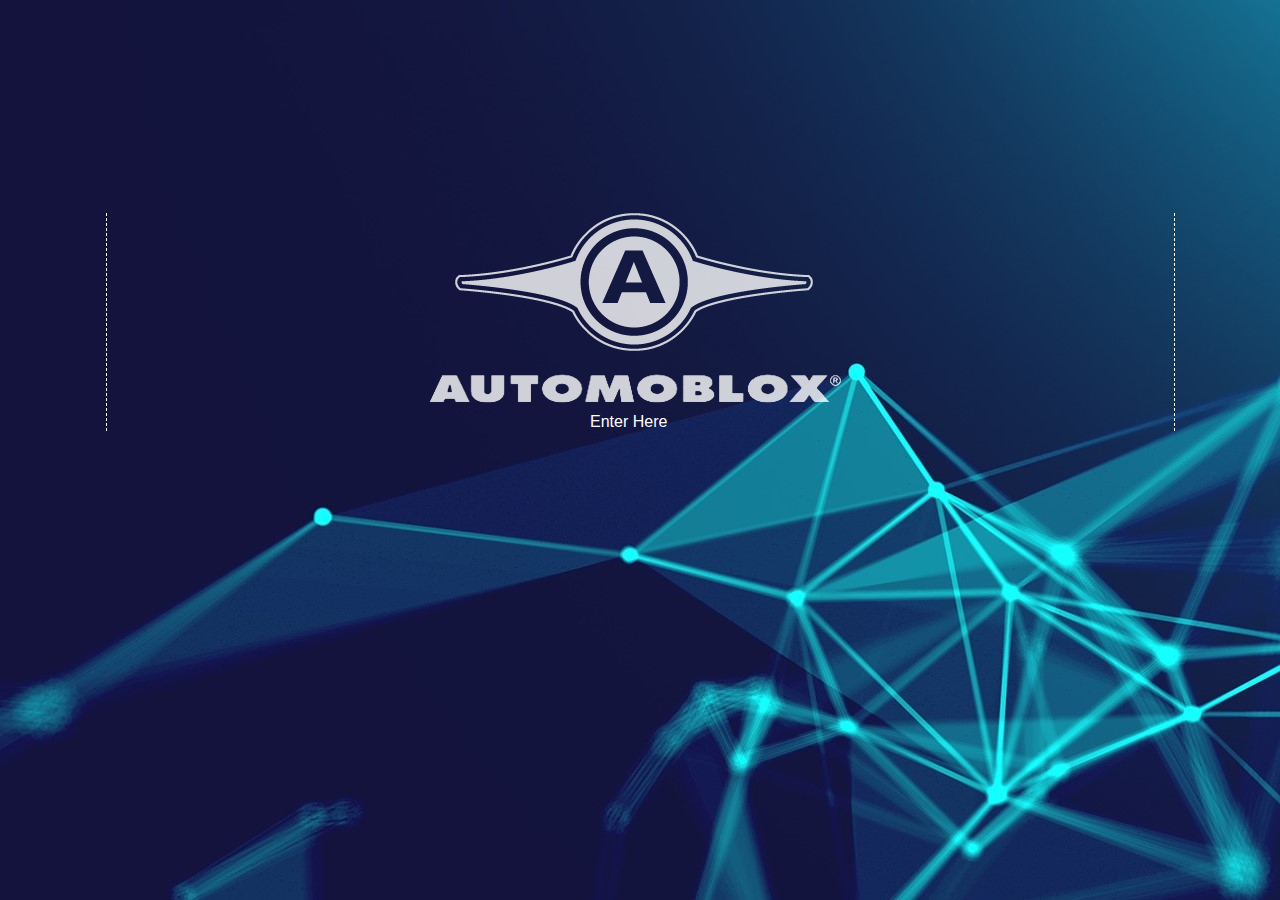
<file: index.html>
<!DOCTYPE html>
<html lang="en-us">

<head>
    <title>Automoblox</title>
    <meta http-equiv="Content-Type" content="text/html; charset=UTF-8" />
    <link href="css/index.css" rel="stylesheet" type="text/css" />
</head>


<body id="p5">
    <div id="wrapper">
        <div id="content">
            <a href="intro.html" title="Enter Here">
                <div id="enter">
                    <h1>Automoblox</h1>
                </div>
                <p id="ehere">Enter Here</p>
            </a>
        </div>
    </div>

</body>

</html>
</file>
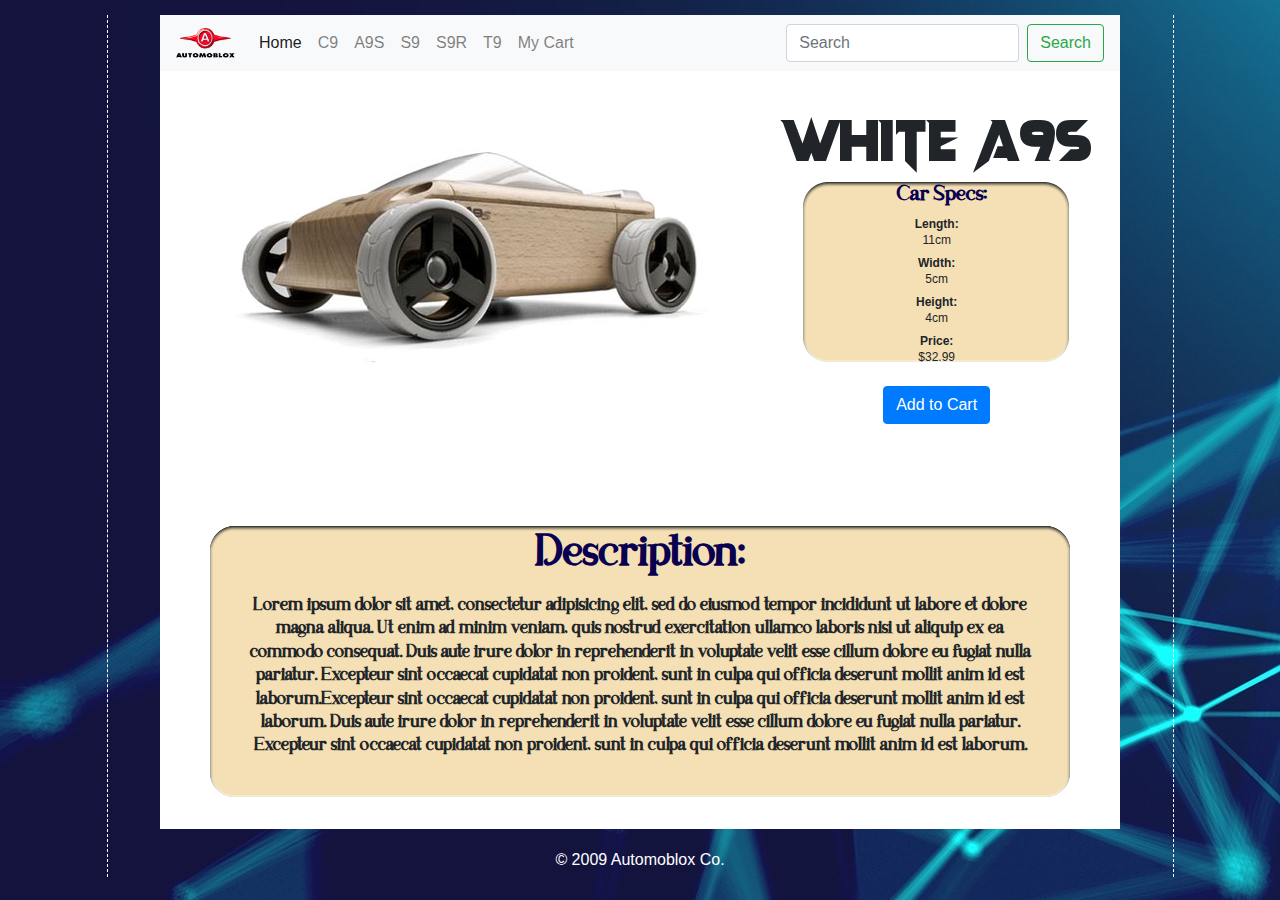
<file: a9s.html>
<!DOCTYPE html>
<html lang="en-us">
  <head>
    <title>WHITE A9S CAR</title>
    <meta http-equiv="Content-Type" content="text/html; charset=UTF-8" />
    <meta
      name="viewport"
      content="width=device-width, initial-scale=1, shrink-to-fit=no"
    />
    <link href="css/index.css" rel="stylesheet" type="text/css" />
    <link
      rel="stylesheet"
      href="https://stackpath.bootstrapcdn.com/bootstrap/4.3.1/css/bootstrap.min.css"
      integrity="sha384-ggOyR0iXCbMQv3Xipma34MD+dH/1fQ784/j6cY/iJTQUOhcWr7x9JvoRxT2MZw1T"
      crossorigin="anonymous"
    />
  </head>

  <body id="p5">
    <div id="wrapper">
      <div id="content">
        <div id="content-body">
          <!--NAV BAR-->
          <nav
            class="navbar navbar-expand-lg navbar-light bg-light"
            style="background-color: #e3f2fd"
          >
            <button
              class="navbar-toggler"
              type="button"
              data-toggle="collapse"
              data-target="#navbarTogglerDemo03"
              aria-controls="navbarTogglerDemo03"
              aria-expanded="false"
              aria-label="Toggle navigation"
            >
              <span class="navbar-toggler-icon"></span>
            </button>
            <a class="navbar-brand" href="index.html">
              <img
                src="images/logo.png"
                width="59"
                height="30"
                class="d-inline-block align-top"
                alt=""
              />
            </a>

            <div class="collapse navbar-collapse" id="navbarTogglerDemo03">
              <ul class="navbar-nav mr-auto mt-2 mt-lg-0">
                <li class="nav-item active">
                  <a class="nav-link" href="intro.html"
                    >Home <span class="sr-only">(current)</span></a
                  >
                </li>
                <li class="nav-item">
                  <a class="nav-link" href="c9.html">C9</a>
                </li>
                <li class="nav-item">
                  <a class="nav-link" href="a9s.html">A9S</a>
                </li>
                <li class="nav-item">
                  <a class="nav-link" href="s9.html">S9</a>
                </li>
                <li class="nav-item">
                  <a class="nav-link" href="s9r.html">S9R</a>
                </li>
                <li class="nav-item">
                  <a class="nav-link" href="t9.html">T9</a>
                </li>
                <li class="nav-item">
                  <a class="nav-link" href="#">My Cart</a>
                </li>
              </ul>
              <form class="form-inline my-2 my-lg-0">
                <input
                  class="form-control mr-sm-2"
                  type="search"
                  placeholder="Search"
                  aria-label="Search"
                />
                <button
                  class="btn btn-outline-success my-2 my-sm-0"
                  type="submit"
                >
                  Search
                </button>
              </form>
            </div>
          </nav>

          <!--MAIN SECTION-->

          <div class="grid-container-new">
            <div class="item5"><img src="images/a9s_l.jpg" alt="car" /></div>
            <div class="item6">
              <h1 id="car-name">WHITE A9S</h1>

              <div id="specs">
                <h1>Car Specs:</h1>

                <dl>
                  <dt>Length:</dt>
                  <dd>11cm</dd>
                  <dt>Width:</dt>
                  <dd>5cm</dd>
                  <dt>Height:</dt>
                  <dd>4cm</dd>
                  <dt>Price:</dt>
                  <dd>$32.99</dd>
                </dl>
              </div>
              <br />
              <button
                type="button"
                class="btn btn-primary"
                data-toggle="button"
                aria-pressed="false"
              >
                Add to Cart
              </button>
            </div>
            <div class="item7">
              <div id="details">
                <h1>Description:</h1>
                <p>
                  Lorem ipsum dolor sit amet, consectetur adipisicing elit, sed
                  do eiusmod tempor incididunt ut labore et dolore magna aliqua.
                  Ut enim ad minim veniam, quis nostrud exercitation ullamco
                  laboris nisi ut aliquip ex ea commodo consequat. Duis aute
                  irure dolor in reprehenderit in voluptate velit esse cillum
                  dolore eu fugiat nulla pariatur. Excepteur sint occaecat
                  cupidatat non proident, sunt in culpa qui officia deserunt
                  mollit anim id est laborum.Excepteur sint occaecat cupidatat
                  non proident, sunt in culpa qui officia deserunt mollit anim
                  id est laborum. Duis aute irure dolor in reprehenderit in
                  voluptate velit esse cillum dolore eu fugiat nulla pariatur.
                  Excepteur sint occaecat cupidatat non proident, sunt in culpa
                  qui officia deserunt mollit anim id est laborum.
                </p>
              </div>
            </div>
          </div>

          <!--FOOTER-->
          <div class="footer">
            <br />
            <p>© 2009 Automoblox Co.</p>
          </div>
        </div>
      </div>
    </div>
    <!--SVG ANIMATION-->
    <div id="overlay">
      <svg
        version="1.1"
        id="L7"
        xmlns="http://www.w3.org/2000/svg"
        xmlns:xlink="http://www.w3.org/1999/xlink"
        x="0px"
        y="0px"
        viewBox="0 0 100 100"
        enable-background="new 0 0 100 100"
        xml:space="preserve"
      >
        <path
          fill="#fff"
          d="M31.6,3.5C5.9,13.6-6.6,42.7,3.5,68.4c10.1,25.7,39.2,38.3,64.9,28.1l-3.1-7.9c-21.3,8.4-45.4-2-53.8-23.3
c-8.4-21.3,2-45.4,23.3-53.8L31.6,3.5z"
        >
          <animateTransform
            attributeName="transform"
            attributeType="XML"
            type="rotate"
            dur="2s"
            from="0 50 50"
            to="360 50 50"
            repeatCount="indefinite"
          />
        </path>
        <path
          fill="#fff"
          d="M42.3,39.6c5.7-4.3,13.9-3.1,18.1,2.7c4.3,5.7,3.1,13.9-2.7,18.1l4.1,5.5c8.8-6.5,10.6-19,4.1-27.7
c-6.5-8.8-19-10.6-27.7-4.1L42.3,39.6z"
        >
          <animateTransform
            attributeName="transform"
            attributeType="XML"
            type="rotate"
            dur="1s"
            from="0 50 50"
            to="-360 50 50"
            repeatCount="indefinite"
          />
        </path>
        <path
          fill="#fff"
          d="M82,35.7C74.1,18,53.4,10.1,35.7,18S10.1,46.6,18,64.3l7.6-3.4c-6-13.5,0-29.3,13.5-35.3s29.3,0,35.3,13.5
L82,35.7z"
        >
          <animateTransform
            attributeName="transform"
            attributeType="XML"
            type="rotate"
            dur="2s"
            from="0 50 50"
            to="360 50 50"
            repeatCount="indefinite"
          />
        </path>
      </svg>
    </div>

    <!--SCRIPT-->
    <script src="js/index.js"></script>

    <script
      src="https://code.jquery.com/jquery-3.3.1.slim.min.js"
      integrity="sha384-q8i/X+965DzO0rT7abK41JStQIAqVgRVzpbzo5smXKp4YfRvH+8abtTE1Pi6jizo"
      crossorigin="anonymous"
    ></script>
    <script
      src="https://cdnjs.cloudflare.com/ajax/libs/popper.js/1.14.7/umd/popper.min.js"
      integrity="sha384-UO2eT0CpHqdSJQ6hJty5KVphtPhzWj9WO1clHTMGa3JDZwrnQq4sF86dIHNDz0W1"
      crossorigin="anonymous"
    ></script>
    <script
      src="https://stackpath.bootstrapcdn.com/bootstrap/4.3.1/js/bootstrap.min.js"
      integrity="sha384-JjSmVgyd0p3pXB1rRibZUAYoIIy6OrQ6VrjIEaFf/nJGzIxFDsf4x0xIM+B07jRM"
      crossorigin="anonymous"
    ></script>
  </body>
</html>
</file>
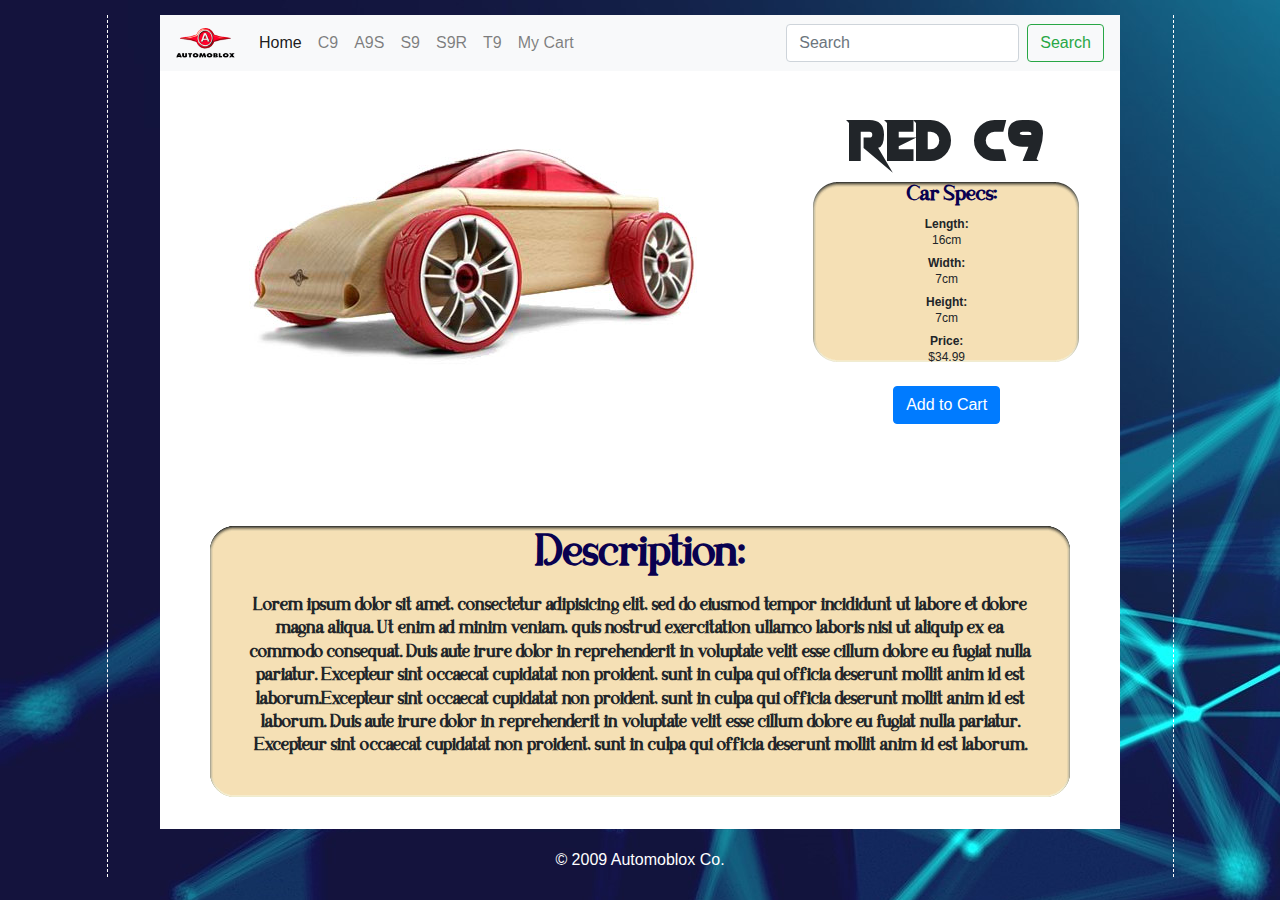
<file: c9.html>
<!DOCTYPE html>
<html lang="en-us">
  <head>
    <title>RED C9 CAR</title>
    <meta http-equiv="Content-Type" content="text/html; charset=UTF-8" />
    <meta
      name="viewport"
      content="width=device-width, initial-scale=1, shrink-to-fit=no"
    />
    <link href="css/index.css" rel="stylesheet" type="text/css" />
    <link
      rel="stylesheet"
      href="https://stackpath.bootstrapcdn.com/bootstrap/4.3.1/css/bootstrap.min.css"
      integrity="sha384-ggOyR0iXCbMQv3Xipma34MD+dH/1fQ784/j6cY/iJTQUOhcWr7x9JvoRxT2MZw1T"
      crossorigin="anonymous"
    />
  </head>

  <body id="p5">
    <div id="wrapper">
      <div id="content">
        <div id="content-body">
          <!--NAV BAR-->
          <nav
            class="navbar navbar-expand-lg navbar-light bg-light"
            style="background-color: #e3f2fd"
          >
            <button
              class="navbar-toggler"
              type="button"
              data-toggle="collapse"
              data-target="#navbarTogglerDemo03"
              aria-controls="navbarTogglerDemo03"
              aria-expanded="false"
              aria-label="Toggle navigation"
            >
              <span class="navbar-toggler-icon"></span>
            </button>
            <a class="navbar-brand" href="index.html">
              <img
                src="images/logo.png"
                width="59"
                height="30"
                class="d-inline-block align-top"
                alt=""
              />
            </a>

            <div class="collapse navbar-collapse" id="navbarTogglerDemo03">
              <ul class="navbar-nav mr-auto mt-2 mt-lg-0">
                <li class="nav-item active">
                  <a class="nav-link" href="intro.html"
                    >Home <span class="sr-only">(current)</span></a
                  >
                </li>
                <li class="nav-item">
                  <a class="nav-link" href="c9.html">C9</a>
                </li>
                <li class="nav-item">
                  <a class="nav-link" href="a9s.html">A9S</a>
                </li>
                <li class="nav-item">
                  <a class="nav-link" href="s9.html">S9</a>
                </li>
                <li class="nav-item">
                  <a class="nav-link" href="s9r.html">S9R</a>
                </li>
                <li class="nav-item">
                  <a class="nav-link" href="t9.html">T9</a>
                </li>
                <li class="nav-item">
                  <a class="nav-link" href="#">My Cart</a>
                </li>
              </ul>
              <form class="form-inline my-2 my-lg-0">
                <input
                  class="form-control mr-sm-2"
                  type="search"
                  placeholder="Search"
                  aria-label="Search"
                />
                <button
                  class="btn btn-outline-success my-2 my-sm-0"
                  type="submit"
                >
                  Search
                </button>
              </form>
            </div>
          </nav>

          <!--MAIN SECTION-->

          <div class="grid-container-new">
            <div class="item5"><img src="images/c9_l.jpg" alt="car" /></div>
            <div class="item6">
              <h1 id="car-name">RED C9</h1>
              <div id="specs">
                <h1>Car Specs:</h1>

                <dl>
                  <dt>Length:</dt>
                  <dd>16cm</dd>
                  <dt>Width:</dt>
                  <dd>7cm</dd>
                  <dt>Height:</dt>
                  <dd>7cm</dd>
                  <dt>Price:</dt>
                  <dd>$34.99</dd>
                </dl>
              </div>
              <br />
              <button
                type="button"
                class="btn btn-primary"
                data-toggle="button"
                aria-pressed="false"
              >
                Add to Cart
              </button>
            </div>
            <div class="item7">
              <div id="details">
                <h1>Description:</h1>
                <p>
                  Lorem ipsum dolor sit amet, consectetur adipisicing elit, sed
                  do eiusmod tempor incididunt ut labore et dolore magna aliqua.
                  Ut enim ad minim veniam, quis nostrud exercitation ullamco
                  laboris nisi ut aliquip ex ea commodo consequat. Duis aute
                  irure dolor in reprehenderit in voluptate velit esse cillum
                  dolore eu fugiat nulla pariatur. Excepteur sint occaecat
                  cupidatat non proident, sunt in culpa qui officia deserunt
                  mollit anim id est laborum.Excepteur sint occaecat cupidatat
                  non proident, sunt in culpa qui officia deserunt mollit anim
                  id est laborum. Duis aute irure dolor in reprehenderit in
                  voluptate velit esse cillum dolore eu fugiat nulla pariatur.
                  Excepteur sint occaecat cupidatat non proident, sunt in culpa
                  qui officia deserunt mollit anim id est laborum.
                </p>
              </div>
            </div>
          </div>

          <!--FOOTER-->
          <div class="footer">
            <br />
            <p>© 2009 Automoblox Co.</p>
          </div>
        </div>
      </div>
    </div>

    <!--SVG ANIMATION-->
    <div id="overlay">
      <svg
        version="1.1"
        id="L7"
        xmlns="http://www.w3.org/2000/svg"
        xmlns:xlink="http://www.w3.org/1999/xlink"
        x="0px"
        y="0px"
        viewBox="0 0 100 100"
        enable-background="new 0 0 100 100"
        xml:space="preserve"
      >
        <path
          fill="#fff"
          d="M31.6,3.5C5.9,13.6-6.6,42.7,3.5,68.4c10.1,25.7,39.2,38.3,64.9,28.1l-3.1-7.9c-21.3,8.4-45.4-2-53.8-23.3
  c-8.4-21.3,2-45.4,23.3-53.8L31.6,3.5z"
        >
          <animateTransform
            attributeName="transform"
            attributeType="XML"
            type="rotate"
            dur="2s"
            from="0 50 50"
            to="360 50 50"
            repeatCount="indefinite"
          />
        </path>
        <path
          fill="#fff"
          d="M42.3,39.6c5.7-4.3,13.9-3.1,18.1,2.7c4.3,5.7,3.1,13.9-2.7,18.1l4.1,5.5c8.8-6.5,10.6-19,4.1-27.7
  c-6.5-8.8-19-10.6-27.7-4.1L42.3,39.6z"
        >
          <animateTransform
            attributeName="transform"
            attributeType="XML"
            type="rotate"
            dur="1s"
            from="0 50 50"
            to="-360 50 50"
            repeatCount="indefinite"
          />
        </path>
        <path
          fill="#fff"
          d="M82,35.7C74.1,18,53.4,10.1,35.7,18S10.1,46.6,18,64.3l7.6-3.4c-6-13.5,0-29.3,13.5-35.3s29.3,0,35.3,13.5
  L82,35.7z"
        >
          <animateTransform
            attributeName="transform"
            attributeType="XML"
            type="rotate"
            dur="2s"
            from="0 50 50"
            to="360 50 50"
            repeatCount="indefinite"
          />
        </path>
      </svg>
    </div>

    <!--SCRIPT-->
    <script src="js/index.js"></script>

    <script
      src="https://code.jquery.com/jquery-3.3.1.slim.min.js"
      integrity="sha384-q8i/X+965DzO0rT7abK41JStQIAqVgRVzpbzo5smXKp4YfRvH+8abtTE1Pi6jizo"
      crossorigin="anonymous"
    ></script>
    <script
      src="https://cdnjs.cloudflare.com/ajax/libs/popper.js/1.14.7/umd/popper.min.js"
      integrity="sha384-UO2eT0CpHqdSJQ6hJty5KVphtPhzWj9WO1clHTMGa3JDZwrnQq4sF86dIHNDz0W1"
      crossorigin="anonymous"
    ></script>
    <script
      src="https://stackpath.bootstrapcdn.com/bootstrap/4.3.1/js/bootstrap.min.js"
      integrity="sha384-JjSmVgyd0p3pXB1rRibZUAYoIIy6OrQ6VrjIEaFf/nJGzIxFDsf4x0xIM+B07jRM"
      crossorigin="anonymous"
    ></script>
  </body>
</html>
</file>
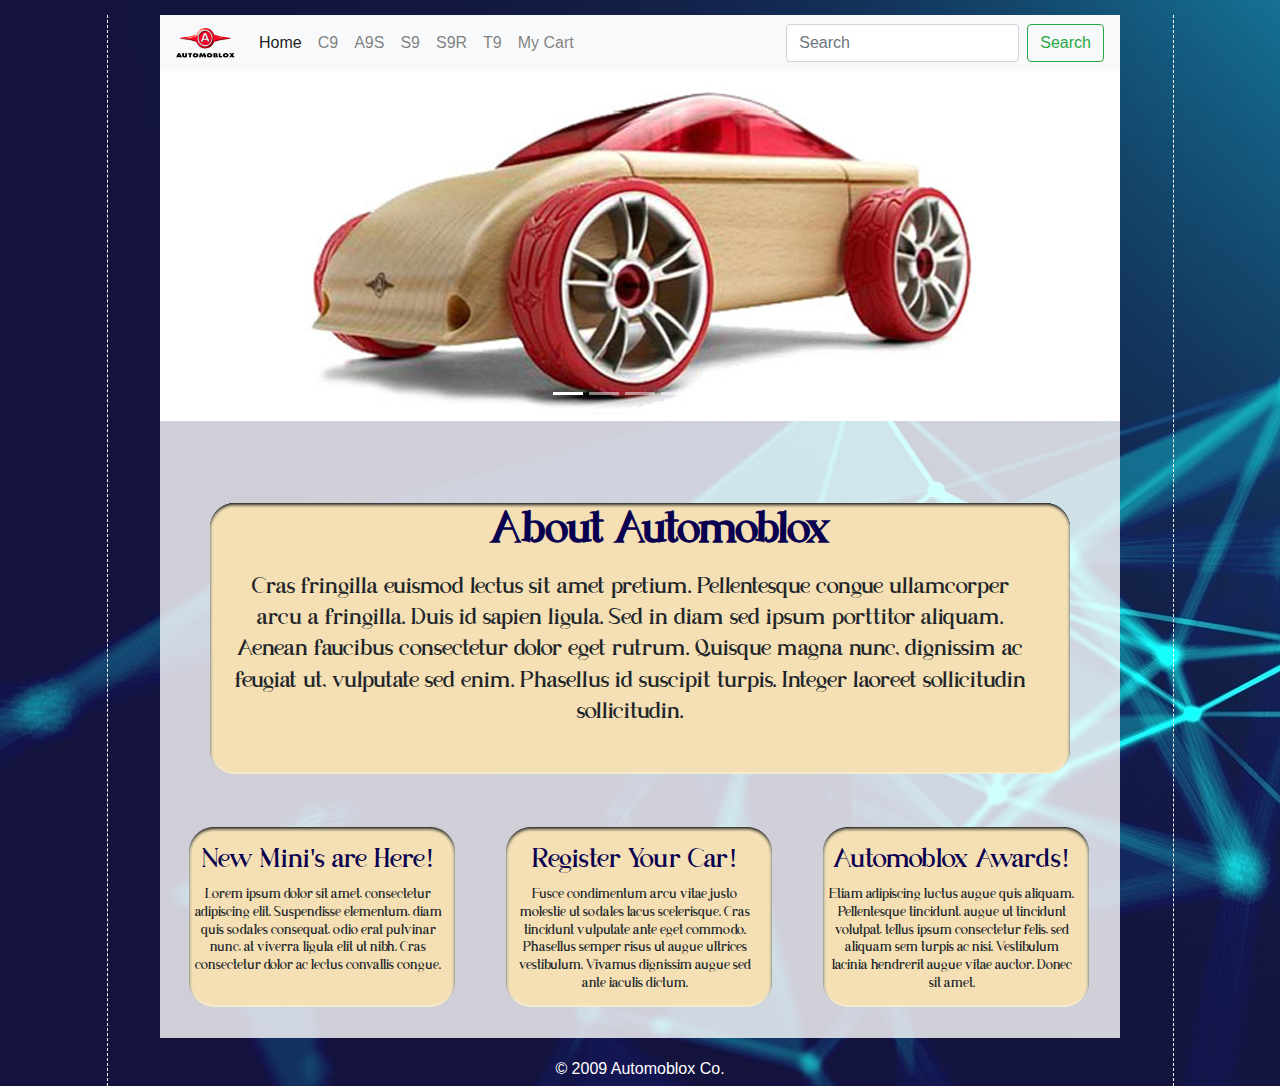
<file: intro.html>
<!DOCTYPE html>
<html lang="en-us">

<head>
    <title>Home Page</title>
    <meta http-equiv="Content-Type" content="text/html; charset=UTF-8" />
    <meta name="viewport" content="width=device-width, initial-scale=1, shrink-to-fit=no">
    <link href="css/index.css" rel="stylesheet" type="text/css" />
    <link rel="stylesheet" href="https://stackpath.bootstrapcdn.com/bootstrap/4.3.1/css/bootstrap.min.css"
        integrity="sha384-ggOyR0iXCbMQv3Xipma34MD+dH/1fQ784/j6cY/iJTQUOhcWr7x9JvoRxT2MZw1T" crossorigin="anonymous">
</head>


<body id="p5">
    <div id="wrapper">
        <div id="content">
            <div id="content-body">


                <!--NAV BAR-->
                <nav class="navbar navbar-expand-lg navbar-light bg-light" style="background-color: #e3f2fd;">
                    <button class="navbar-toggler" type="button" data-toggle="collapse"
                        data-target="#navbarTogglerDemo03" aria-controls="navbarTogglerDemo03" aria-expanded="false"
                        aria-label="Toggle navigation">
                        <span class="navbar-toggler-icon"></span>
                    </button>
                    <a class="navbar-brand" href="index.html">
                        <img src="images/logo.png" width="59" height="30" class="d-inline-block align-top" alt="">

                    </a>

                    <div class="collapse navbar-collapse" id="navbarTogglerDemo03">
                        <ul class="navbar-nav mr-auto mt-2 mt-lg-0">

                            <li class="nav-item active">
                                <a class="nav-link" href="intro.html">Home <span class="sr-only">(current)</span></a>
                            </li>
                            <li class="nav-item">
                                <a class="nav-link" href="c9.html">C9</a>
                            </li>
                            <li class="nav-item">
                                <a class="nav-link" href="a9s.html">A9S</a>
                            </li>
                            <li class="nav-item">
                                <a class="nav-link" href="s9.html">S9</a>
                            </li>
                            <li class="nav-item">
                                <a class="nav-link" href="s9r.html">S9R</a>
                            </li>
                            <li class="nav-item">
                                <a class="nav-link" href="t9.html">T9</a>
                            </li>
                            <li class="nav-item">
                                <a class="nav-link" href="#">My Cart</a>
                            </li>
                        </ul>
                        <form class="form-inline my-2 my-lg-0">
                            <input class="form-control mr-sm-2" type="search" placeholder="Search" aria-label="Search">
                            <button class="btn btn-outline-success my-2 my-sm-0" type="submit">Search</button>
                        </form>
                    </div>
                </nav>

                <!--CAROUSEL-->
                <div class="bd-example">
                    <div id="carouselExampleCaptions" class="carousel slide" data-ride="carousel">
                        <ol class="carousel-indicators">
                            <li data-target="#carouselExampleCaptions" data-slide-to="0" class="active"></li>
                            <li data-target="#carouselExampleCaptions" data-slide-to="1"></li>
                            <li data-target="#carouselExampleCaptions" data-slide-to="2"></li>
                            <li data-target="#carouselExampleCaptions" data-slide-to="3"></li>
                            <li data-target="#carouselExampleCaptions" data-slide-to="4"></li>

                        </ol>
                        <div class="carousel-inner">
                            <div class="carousel-item active">
                                <img src="images/c9.jpg" class="d-block w-100" alt="c9">
                                <div class="carousel-caption d-none d-md-block">
                                </div>
                            </div>
                            <div class="carousel-item">
                                <img src="images/a9s.jpg" class="d-block w-100" alt="a9s">
                                <div class="carousel-caption d-none d-md-block">
                                </div>
                            </div>
                            <div class="carousel-item">
                                <img src="images/s9.jpg" class="d-block w-100" alt="s9">
                                <div class="carousel-caption d-none d-md-block">
                                </div>
                            </div>
                            <div class="carousel-item">
                                <img src="images/s9r.jpg" class="d-block w-100" alt="s9r">
                                <div class="carousel-caption d-none d-md-block">
                                </div>
                            </div>
                            <div class="carousel-item">
                                <img src="images/t9.jpg" class="d-block w-100" alt="t9">
                                <div class="carousel-caption d-none d-md-block">
                                </div>
                            </div>
                        </div>

                        <a class="carousel-control-prev" href="#carouselExampleCaptions" role="button"
                            data-slide="prev">
                            <span class="carousel-control-prev-icon" aria-hidden="true"></span>
                            <span class="sr-only">Previous</span>
                        </a>
                        <a class="carousel-control-next" href="#carouselExampleCaptions" role="button"
                            data-slide="next">
                            <span class="carousel-control-next-icon" aria-hidden="true"></span>
                            <span class="sr-only">Next</span>
                        </a>
                    </div>
                </div>


                <!--CSS GRID-->

                <!--MAIN SECTION-->
                <div id="grid-body">
                    <div class="grid-container">
                        <div class="item1">
                            <section>
                                <div id="about">
                                    <h1>About Automoblox</h1>
                                    <p>Cras fringilla euismod lectus sit amet pretium. Pellentesque congue ullamcorper
                                        arcu a fringilla.
                                        Duis id sapien ligula. Sed in diam sed ipsum porttitor aliquam. Aenean faucibus
                                        consectetur dolor eget rutrum.
                                        Quisque magna nunc, dignissim ac feugiat ut, vulputate sed enim. Phasellus id
                                        suscipit turpis.
                                        Integer laoreet sollicitudin sollicitudin.</p>
                                </div>
                            </section>
                        </div>

                        <!--SUB SECTIONS-->
                        <div class="item2">

                            <div class="i1">
                                <br>
                                <h1>New Mini's are Here!</h1>
                                <p>Lorem ipsum dolor sit amet, consectetur adipiscing elit.
                                    Suspendisse elementum, diam quis sodales consequat, odio erat pulvinar nunc, at
                                    viverra ligula elit ut nibh.
                                    Cras consectetur dolor ac lectus convallis congue.
                                </p>
                            </div>

                        </div>
                        <div class="item3">

                            <div class="i1">
                                <br>
                                <h1>Register Your Car!</h1>
                                <p>Fusce condimentum arcu vitae justo molestie ut sodales lacus scelerisque. Cras
                                    tincidunt vulputate ante eget commodo.
                                    Phasellus semper risus ut augue ultrices vestibulum. Vivamus dignissim augue sed
                                    ante iaculis dictum.
                                </p>
                            </div>

                        </div>
                        <div class="item4">

                            <div class="i1">
                                <br>
                                <h1>Automoblox Awards!</h1>
                                <p>Etiam adipiscing luctus augue quis aliquam. Pellentesque tincidunt, augue ut
                                    tincidunt volutpat, tellus ipsum consectetur felis, sed aliquam sem turpis ac nisi.
                                    Vestibulum lacinia hendrerit augue vitae auctor. Donec sit amet.
                                </p>
                            </div>

                        </div>
                    </div>
                </div>

                <!--FOOTER-->
                <div class="footer">
                    <br>
                    <p>© 2009 Automoblox Co.</p>
                </div>
            </div>
        </div>
    </div>

    <!--SVG ANIMATION-->
    <div id="overlay">
        <svg version="1.1" id="L7" xmlns="http://www.w3.org/2000/svg" xmlns:xlink="http://www.w3.org/1999/xlink" x="0px"
            y="0px" viewBox="0 0 100 100" enable-background="new 0 0 100 100" xml:space="preserve">
            <path fill="#fff" d="M31.6,3.5C5.9,13.6-6.6,42.7,3.5,68.4c10.1,25.7,39.2,38.3,64.9,28.1l-3.1-7.9c-21.3,8.4-45.4-2-53.8-23.3
  c-8.4-21.3,2-45.4,23.3-53.8L31.6,3.5z">
                <animateTransform attributeName="transform" attributeType="XML" type="rotate" dur="2s" from="0 50 50"
                    to="360 50 50" repeatCount="indefinite" />
            </path>
            <path fill="#fff" d="M42.3,39.6c5.7-4.3,13.9-3.1,18.1,2.7c4.3,5.7,3.1,13.9-2.7,18.1l4.1,5.5c8.8-6.5,10.6-19,4.1-27.7
  c-6.5-8.8-19-10.6-27.7-4.1L42.3,39.6z">
                <animateTransform attributeName="transform" attributeType="XML" type="rotate" dur="1s" from="0 50 50"
                    to="-360 50 50" repeatCount="indefinite" />
            </path>
            <path fill="#fff" d="M82,35.7C74.1,18,53.4,10.1,35.7,18S10.1,46.6,18,64.3l7.6-3.4c-6-13.5,0-29.3,13.5-35.3s29.3,0,35.3,13.5
  L82,35.7z">
                <animateTransform attributeName="transform" attributeType="XML" type="rotate" dur="2s" from="0 50 50"
                    to="360 50 50" repeatCount="indefinite" />
            </path>
        </svg>
    </div>


    <!--SCRIPT-->
    <script src="js/index.js"></script>

    <script src="https://code.jquery.com/jquery-3.3.1.slim.min.js"
        integrity="sha384-q8i/X+965DzO0rT7abK41JStQIAqVgRVzpbzo5smXKp4YfRvH+8abtTE1Pi6jizo"
        crossorigin="anonymous"></script>
    <script src="https://cdnjs.cloudflare.com/ajax/libs/popper.js/1.14.7/umd/popper.min.js"
        integrity="sha384-UO2eT0CpHqdSJQ6hJty5KVphtPhzWj9WO1clHTMGa3JDZwrnQq4sF86dIHNDz0W1"
        crossorigin="anonymous"></script>
    <script src="https://stackpath.bootstrapcdn.com/bootstrap/4.3.1/js/bootstrap.min.js"
        integrity="sha384-JjSmVgyd0p3pXB1rRibZUAYoIIy6OrQ6VrjIEaFf/nJGzIxFDsf4x0xIM+B07jRM"
        crossorigin="anonymous"></script>
</body>

</html>
</file>
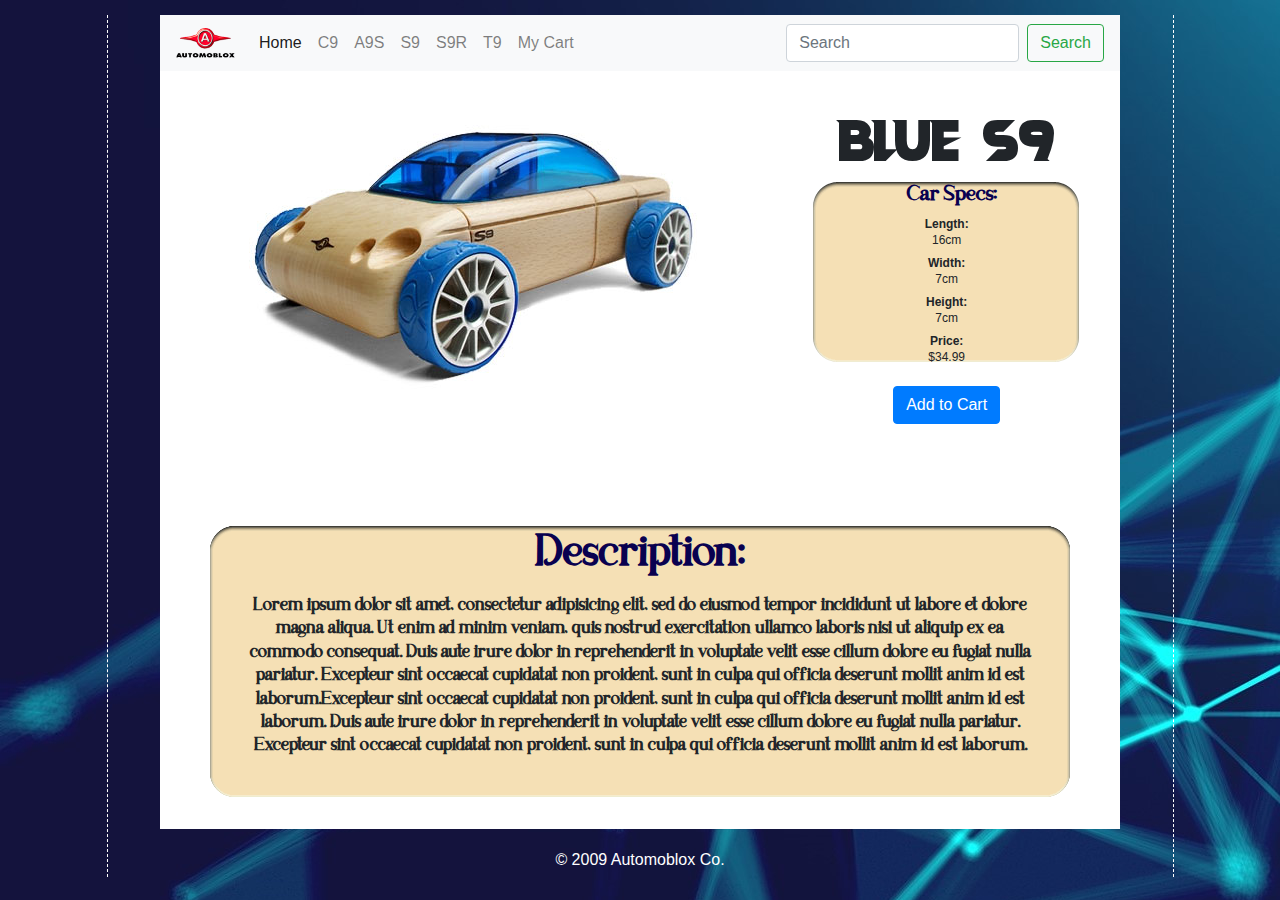
<file: s9.html>
<!DOCTYPE html>
<html lang="en-us">
  <head>
    <title>BLUE S9 CAR</title>
    <meta http-equiv="Content-Type" content="text/html; charset=UTF-8" />
    <meta
      name="viewport"
      content="width=device-width, initial-scale=1, shrink-to-fit=no"
    />
    <link href="css/index.css" rel="stylesheet" type="text/css" />
    <link
      rel="stylesheet"
      href="https://stackpath.bootstrapcdn.com/bootstrap/4.3.1/css/bootstrap.min.css"
      integrity="sha384-ggOyR0iXCbMQv3Xipma34MD+dH/1fQ784/j6cY/iJTQUOhcWr7x9JvoRxT2MZw1T"
      crossorigin="anonymous"
    />
  </head>

  <body id="p5">
    <div id="wrapper">
      <div id="content">
        <div id="content-body">
          <!--NAV BAR-->
          <nav
            class="navbar navbar-expand-lg navbar-light bg-light"
            style="background-color: #e3f2fd"
          >
            <button
              class="navbar-toggler"
              type="button"
              data-toggle="collapse"
              data-target="#navbarTogglerDemo03"
              aria-controls="navbarTogglerDemo03"
              aria-expanded="false"
              aria-label="Toggle navigation"
            >
              <span class="navbar-toggler-icon"></span>
            </button>
            <a class="navbar-brand" href="index.html">
              <img
                src="images/logo.png"
                width="59"
                height="30"
                class="d-inline-block align-top"
                alt=""
              />
            </a>

            <div class="collapse navbar-collapse" id="navbarTogglerDemo03">
              <ul class="navbar-nav mr-auto mt-2 mt-lg-0">
                <li class="nav-item active">
                  <a class="nav-link" href="intro.html"
                    >Home <span class="sr-only">(current)</span></a
                  >
                </li>
                <li class="nav-item">
                  <a class="nav-link" href="c9.html">C9</a>
                </li>
                <li class="nav-item">
                  <a class="nav-link" href="a9s.html">A9S</a>
                </li>
                <li class="nav-item">
                  <a class="nav-link" href="s9.html">S9</a>
                </li>
                <li class="nav-item">
                  <a class="nav-link" href="s9r.html">S9R</a>
                </li>
                <li class="nav-item">
                  <a class="nav-link" href="t9.html">T9</a>
                </li>
                <li class="nav-item">
                  <a class="nav-link" href="#">My Cart</a>
                </li>
              </ul>
              <form class="form-inline my-2 my-lg-0">
                <input
                  class="form-control mr-sm-2"
                  type="search"
                  placeholder="Search"
                  aria-label="Search"
                />
                <button
                  class="btn btn-outline-success my-2 my-sm-0"
                  type="submit"
                >
                  Search
                </button>
              </form>
            </div>
          </nav>

          <!--MAIN SECTION-->

          <div class="grid-container-new">
            <div class="item5"><img src="images/s9_l.jpg" alt="car" /></div>
            <div class="item6">
              <h1 id="car-name">BLUE S9</h1>
              <div id="specs">
                <h1>Car Specs:</h1>

                <dl>
                  <dt>Length:</dt>
                  <dd>16cm</dd>
                  <dt>Width:</dt>
                  <dd>7cm</dd>
                  <dt>Height:</dt>
                  <dd>7cm</dd>
                  <dt>Price:</dt>
                  <dd>$34.99</dd>
                </dl>
              </div>
              <br />
              <button
                type="button"
                class="btn btn-primary"
                data-toggle="button"
                aria-pressed="false"
              >
                Add to Cart
              </button>
            </div>
            <div class="item7">
              <div id="details">
                <h1>Description:</h1>
                <p>
                  Lorem ipsum dolor sit amet, consectetur adipisicing elit, sed
                  do eiusmod tempor incididunt ut labore et dolore magna aliqua.
                  Ut enim ad minim veniam, quis nostrud exercitation ullamco
                  laboris nisi ut aliquip ex ea commodo consequat. Duis aute
                  irure dolor in reprehenderit in voluptate velit esse cillum
                  dolore eu fugiat nulla pariatur. Excepteur sint occaecat
                  cupidatat non proident, sunt in culpa qui officia deserunt
                  mollit anim id est laborum.Excepteur sint occaecat cupidatat
                  non proident, sunt in culpa qui officia deserunt mollit anim
                  id est laborum. Duis aute irure dolor in reprehenderit in
                  voluptate velit esse cillum dolore eu fugiat nulla pariatur.
                  Excepteur sint occaecat cupidatat non proident, sunt in culpa
                  qui officia deserunt mollit anim id est laborum.
                </p>
              </div>
            </div>
          </div>

          <!--FOOTER-->
          <div class="footer">
            <br />
            <p>© 2009 Automoblox Co.</p>
          </div>
        </div>
      </div>
    </div>

    <!--SVG ANIMATION-->
    <div id="overlay">
      <svg
        version="1.1"
        id="L7"
        xmlns="http://www.w3.org/2000/svg"
        xmlns:xlink="http://www.w3.org/1999/xlink"
        x="0px"
        y="0px"
        viewBox="0 0 100 100"
        enable-background="new 0 0 100 100"
        xml:space="preserve"
      >
        <path
          fill="#fff"
          d="M31.6,3.5C5.9,13.6-6.6,42.7,3.5,68.4c10.1,25.7,39.2,38.3,64.9,28.1l-3.1-7.9c-21.3,8.4-45.4-2-53.8-23.3
c-8.4-21.3,2-45.4,23.3-53.8L31.6,3.5z"
        >
          <animateTransform
            attributeName="transform"
            attributeType="XML"
            type="rotate"
            dur="2s"
            from="0 50 50"
            to="360 50 50"
            repeatCount="indefinite"
          />
        </path>
        <path
          fill="#fff"
          d="M42.3,39.6c5.7-4.3,13.9-3.1,18.1,2.7c4.3,5.7,3.1,13.9-2.7,18.1l4.1,5.5c8.8-6.5,10.6-19,4.1-27.7
c-6.5-8.8-19-10.6-27.7-4.1L42.3,39.6z"
        >
          <animateTransform
            attributeName="transform"
            attributeType="XML"
            type="rotate"
            dur="1s"
            from="0 50 50"
            to="-360 50 50"
            repeatCount="indefinite"
          />
        </path>
        <path
          fill="#fff"
          d="M82,35.7C74.1,18,53.4,10.1,35.7,18S10.1,46.6,18,64.3l7.6-3.4c-6-13.5,0-29.3,13.5-35.3s29.3,0,35.3,13.5
L82,35.7z"
        >
          <animateTransform
            attributeName="transform"
            attributeType="XML"
            type="rotate"
            dur="2s"
            from="0 50 50"
            to="360 50 50"
            repeatCount="indefinite"
          />
        </path>
      </svg>
    </div>

    <!--SCRIPT-->
    <script src="js/index.js"></script>

    <script
      src="https://code.jquery.com/jquery-3.3.1.slim.min.js"
      integrity="sha384-q8i/X+965DzO0rT7abK41JStQIAqVgRVzpbzo5smXKp4YfRvH+8abtTE1Pi6jizo"
      crossorigin="anonymous"
    ></script>
    <script
      src="https://cdnjs.cloudflare.com/ajax/libs/popper.js/1.14.7/umd/popper.min.js"
      integrity="sha384-UO2eT0CpHqdSJQ6hJty5KVphtPhzWj9WO1clHTMGa3JDZwrnQq4sF86dIHNDz0W1"
      crossorigin="anonymous"
    ></script>
    <script
      src="https://stackpath.bootstrapcdn.com/bootstrap/4.3.1/js/bootstrap.min.js"
      integrity="sha384-JjSmVgyd0p3pXB1rRibZUAYoIIy6OrQ6VrjIEaFf/nJGzIxFDsf4x0xIM+B07jRM"
      crossorigin="anonymous"
    ></script>
  </body>
</html>
</file>
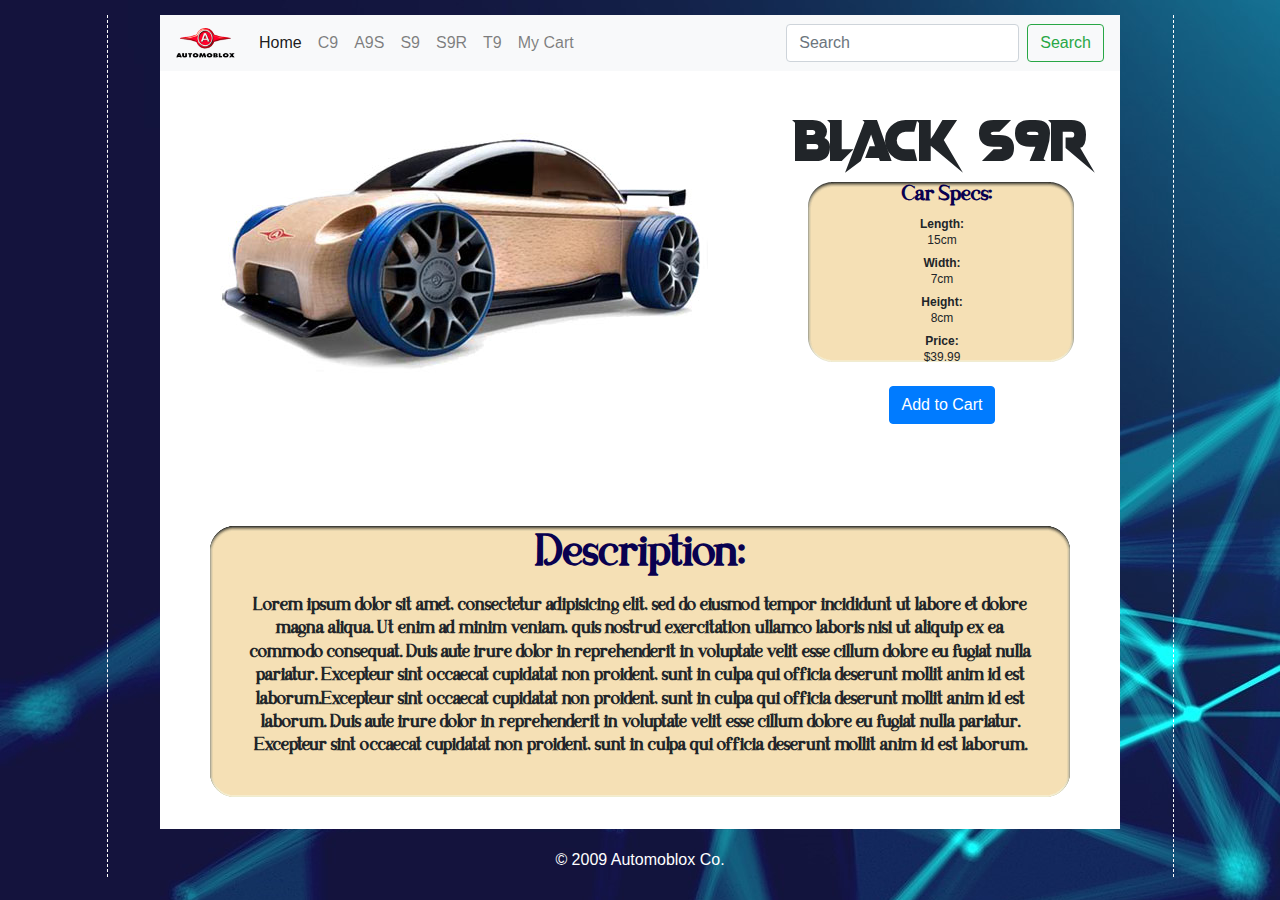
<file: s9r.html>
<!DOCTYPE html>
<html lang="en-us">

<head>
    <title>BLACK S9R CAR</title>
    <meta http-equiv="Content-Type" content="text/html; charset=UTF-8" />
    <meta name="viewport" content="width=device-width, initial-scale=1, shrink-to-fit=no">
    <link href="css/index.css" rel="stylesheet" type="text/css" />
    <link rel="stylesheet" href="https://stackpath.bootstrapcdn.com/bootstrap/4.3.1/css/bootstrap.min.css"
        integrity="sha384-ggOyR0iXCbMQv3Xipma34MD+dH/1fQ784/j6cY/iJTQUOhcWr7x9JvoRxT2MZw1T" crossorigin="anonymous">
</head>


<body id="p5">
    <div id="wrapper">
        <div id="content">
            <div id="content-body">


                <!--NAV BAR-->
                <nav class="navbar navbar-expand-lg navbar-light bg-light" style="background-color: #e3f2fd;">
                    <button class="navbar-toggler" type="button" data-toggle="collapse"
                        data-target="#navbarTogglerDemo03" aria-controls="navbarTogglerDemo03" aria-expanded="false"
                        aria-label="Toggle navigation">
                        <span class="navbar-toggler-icon"></span>
                    </button>
                    <a class="navbar-brand" href="index.html">
                        <img src="images/logo.png" width="59" height="30" class="d-inline-block align-top" alt="">

                    </a>

                    <div class="collapse navbar-collapse" id="navbarTogglerDemo03">
                        <ul class="navbar-nav mr-auto mt-2 mt-lg-0">

                            <li class="nav-item active">
                                <a class="nav-link" href="intro.html">Home <span class="sr-only">(current)</span></a>
                            </li>
                            <li class="nav-item">
                                <a class="nav-link" href="c9.html">C9</a>
                            </li>
                            <li class="nav-item">
                                <a class="nav-link" href="a9s.html">A9S</a>
                            </li>
                            <li class="nav-item">
                                <a class="nav-link" href="s9.html">S9</a>
                            </li>
                            <li class="nav-item">
                                <a class="nav-link" href="s9r.html">S9R</a>
                            </li>
                            <li class="nav-item">
                                <a class="nav-link" href="t9.html">T9</a>
                            </li>
                            <li class="nav-item">
                                <a class="nav-link" href="#">My Cart</a>
                            </li>
                        </ul>
                        <form class="form-inline my-2 my-lg-0">
                            <input class="form-control mr-sm-2" type="search" placeholder="Search" aria-label="Search">
                            <button class="btn btn-outline-success my-2 my-sm-0" type="submit">Search</button>
                        </form>
                    </div>
                </nav>

                <!--MAIN SECTION-->

                <div class="grid-container-new">
                    <div class="item5"><img src="images/s9r_l.jpg" alt="car"></div>
                    <div class="item6">
                        <h1 id="car-name">BLACK S9R</h1>
                        <div id="specs">
                            <h1>Car Specs:</h1>

                            <dl>
                                <dt>Length:</dt>
                                <dd>15cm</dd>
                                <dt>Width:</dt>
                                <dd>7cm</dd>
                                <dt>Height:</dt>
                                <dd>8cm</dd>
                                <dt>Price:</dt>
                                <dd>$39.99</dd>
                            </dl>

                        </div>
                        <br>
                        <button type="button" class="btn btn-primary" data-toggle="button" aria-pressed="false">
                            Add to Cart
                        </button>
                    </div>
                    <div class="item7">
                        <div id="details">
                            <h1>Description:</h1>
                            <p>Lorem ipsum dolor sit amet, consectetur adipisicing elit, sed do eiusmod tempor
                                incididunt ut labore et dolore magna aliqua. Ut enim ad minim veniam, quis nostrud
                                exercitation ullamco laboris nisi ut aliquip ex ea commodo consequat. Duis aute irure
                                dolor in reprehenderit in voluptate velit esse cillum dolore eu fugiat nulla pariatur.
                                Excepteur sint occaecat cupidatat non proident, sunt in culpa qui officia deserunt
                                mollit anim id est laborum.Excepteur sint occaecat cupidatat non proident, sunt in culpa
                                qui officia deserunt mollit anim id est laborum. Duis aute irure dolor in reprehenderit
                                in voluptate velit esse cillum dolore eu fugiat nulla pariatur. Excepteur sint occaecat
                                cupidatat non proident, sunt in culpa qui officia deserunt mollit anim id est laborum.
                            </p>
                        </div>
                    </div>

                </div>

                <!--FOOTER-->
                <div class="footer">
                    <br>
                    <p>© 2009 Automoblox Co.</p>
                </div>
            </div>
        </div>
    </div>

    <!--SVG ANIMATION-->
    <div id="overlay">
        <svg version="1.1" id="L7" xmlns="http://www.w3.org/2000/svg" xmlns:xlink="http://www.w3.org/1999/xlink" x="0px"
            y="0px" viewBox="0 0 100 100" enable-background="new 0 0 100 100" xml:space="preserve">
            <path fill="#fff" d="M31.6,3.5C5.9,13.6-6.6,42.7,3.5,68.4c10.1,25.7,39.2,38.3,64.9,28.1l-3.1-7.9c-21.3,8.4-45.4-2-53.8-23.3
c-8.4-21.3,2-45.4,23.3-53.8L31.6,3.5z">
                <animateTransform attributeName="transform" attributeType="XML" type="rotate" dur="2s" from="0 50 50"
                    to="360 50 50" repeatCount="indefinite" />
            </path>
            <path fill="#fff" d="M42.3,39.6c5.7-4.3,13.9-3.1,18.1,2.7c4.3,5.7,3.1,13.9-2.7,18.1l4.1,5.5c8.8-6.5,10.6-19,4.1-27.7
c-6.5-8.8-19-10.6-27.7-4.1L42.3,39.6z">
                <animateTransform attributeName="transform" attributeType="XML" type="rotate" dur="1s" from="0 50 50"
                    to="-360 50 50" repeatCount="indefinite" />
            </path>
            <path fill="#fff" d="M82,35.7C74.1,18,53.4,10.1,35.7,18S10.1,46.6,18,64.3l7.6-3.4c-6-13.5,0-29.3,13.5-35.3s29.3,0,35.3,13.5
L82,35.7z">
                <animateTransform attributeName="transform" attributeType="XML" type="rotate" dur="2s" from="0 50 50"
                    to="360 50 50" repeatCount="indefinite" />
            </path>
        </svg>
    </div>


    <!--SCRIPT-->
    <script src="js/index.js"></script>

    <script src="https://code.jquery.com/jquery-3.3.1.slim.min.js"
        integrity="sha384-q8i/X+965DzO0rT7abK41JStQIAqVgRVzpbzo5smXKp4YfRvH+8abtTE1Pi6jizo"
        crossorigin="anonymous"></script>
    <script src="https://cdnjs.cloudflare.com/ajax/libs/popper.js/1.14.7/umd/popper.min.js"
        integrity="sha384-UO2eT0CpHqdSJQ6hJty5KVphtPhzWj9WO1clHTMGa3JDZwrnQq4sF86dIHNDz0W1"
        crossorigin="anonymous"></script>
    <script src="https://stackpath.bootstrapcdn.com/bootstrap/4.3.1/js/bootstrap.min.js"
        integrity="sha384-JjSmVgyd0p3pXB1rRibZUAYoIIy6OrQ6VrjIEaFf/nJGzIxFDsf4x0xIM+B07jRM"
        crossorigin="anonymous"></script>
</body>

</html>
</file>
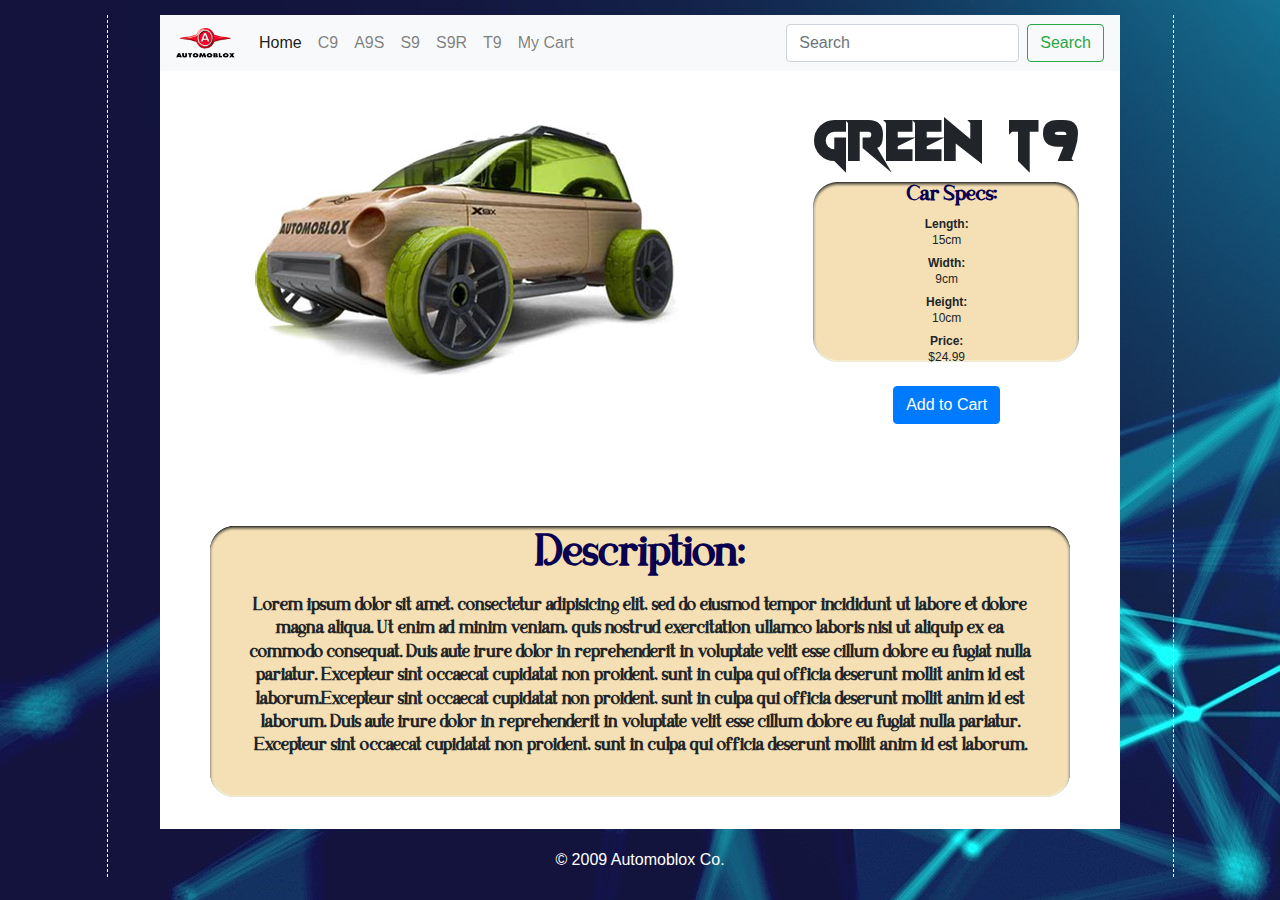
<file: t9.html>
<!DOCTYPE html>
<html lang="en-us">

<head>
    <title>GREEN T9 CAR</title>
    <meta http-equiv="Content-Type" content="text/html; charset=UTF-8" />
    <meta name="viewport" content="width=device-width, initial-scale=1, shrink-to-fit=no" />
    <link href="css/index.css" rel="stylesheet" type="text/css" />
    <link rel="stylesheet" href="https://stackpath.bootstrapcdn.com/bootstrap/4.3.1/css/bootstrap.min.css"
        integrity="sha384-ggOyR0iXCbMQv3Xipma34MD+dH/1fQ784/j6cY/iJTQUOhcWr7x9JvoRxT2MZw1T" crossorigin="anonymous" />
</head>

<body id="p5">
    <div id="wrapper">
        <div id="content">
            <div id="content-body">
                <!--NAV BAR-->
                <nav class="navbar navbar-expand-lg navbar-light bg-light" style="background-color: #e3f2fd">
                    <button class="navbar-toggler" type="button" data-toggle="collapse"
                        data-target="#navbarTogglerDemo03" aria-controls="navbarTogglerDemo03" aria-expanded="false"
                        aria-label="Toggle navigation">
                        <span class="navbar-toggler-icon"></span>
                    </button>
                    <a class="navbar-brand" href="index.html">
                        <img src="images/logo.png" width="59" height="30" class="d-inline-block align-top" alt="" />
                    </a>

                    <div class="collapse navbar-collapse" id="navbarTogglerDemo03">
                        <ul class="navbar-nav mr-auto mt-2 mt-lg-0">
                            <li class="nav-item active">
                                <a class="nav-link" href="intro.html">Home <span class="sr-only">(current)</span></a>
                            </li>
                            <li class="nav-item">
                                <a class="nav-link" href="c9.html">C9</a>
                            </li>
                            <li class="nav-item">
                                <a class="nav-link" href="a9s.html">A9S</a>
                            </li>
                            <li class="nav-item">
                                <a class="nav-link" href="s9.html">S9</a>
                            </li>
                            <li class="nav-item">
                                <a class="nav-link" href="s9r.html">S9R</a>
                            </li>
                            <li class="nav-item">
                                <a class="nav-link" href="t9.html">T9</a>
                            </li>
                            <li class="nav-item">
                                <a class="nav-link" href="#">My Cart</a>
                            </li>
                        </ul>
                        <form class="form-inline my-2 my-lg-0">
                            <input class="form-control mr-sm-2" type="search" placeholder="Search"
                                aria-label="Search" />
                            <button class="btn btn-outline-success my-2 my-sm-0" type="submit">
                                Search
                            </button>
                        </form>
                    </div>
                </nav>

                <!--MAIN SECTION-->

                <div class="grid-container-new">
                    <div class="item5"><img src="images/t9_l.jpg" alt="car" /></div>
                    <div class="item6">
                        <h1 id="car-name">GREEN T9</h1>
                        <div id="specs">
                            <h1>Car Specs:</h1>

                            <dl>
                                <dt>Length:</dt>
                                <dd>15cm</dd>
                                <dt>Width:</dt>
                                <dd>9cm</dd>
                                <dt>Height:</dt>
                                <dd>10cm</dd>
                                <dt>Price:</dt>
                                <dd>$24.99</dd>
                            </dl>
                        </div>
                        <br />
                        <button type="button" class="btn btn-primary" data-toggle="button" aria-pressed="false">
                            Add to Cart
                        </button>
                    </div>
                    <div class="item7">
                        <div id="details">
                            <h1>Description:</h1>
                            <p>
                                Lorem ipsum dolor sit amet, consectetur adipisicing elit, sed
                                do eiusmod tempor incididunt ut labore et dolore magna aliqua.
                                Ut enim ad minim veniam, quis nostrud exercitation ullamco
                                laboris nisi ut aliquip ex ea commodo consequat. Duis aute
                                irure dolor in reprehenderit in voluptate velit esse cillum
                                dolore eu fugiat nulla pariatur. Excepteur sint occaecat
                                cupidatat non proident, sunt in culpa qui officia deserunt
                                mollit anim id est laborum.Excepteur sint occaecat cupidatat
                                non proident, sunt in culpa qui officia deserunt mollit anim
                                id est laborum. Duis aute irure dolor in reprehenderit in
                                voluptate velit esse cillum dolore eu fugiat nulla pariatur.
                                Excepteur sint occaecat cupidatat non proident, sunt in culpa
                                qui officia deserunt mollit anim id est laborum.
                            </p>
                        </div>
                    </div>
                </div>

                <!--FOOTER-->
                <div class="footer">
                    <br />
                    <p>© 2009 Automoblox Co.</p>
                </div>
            </div>
        </div>
    </div>
    <!--SVG ANIMATION-->
    <div id="overlay">
        <svg version="1.1" id="L7" xmlns="http://www.w3.org/2000/svg" xmlns:xlink="http://www.w3.org/1999/xlink" x="0px"
            y="0px" viewBox="0 0 100 100" enable-background="new 0 0 100 100" xml:space="preserve">
            <path fill="#fff" d="M31.6,3.5C5.9,13.6-6.6,42.7,3.5,68.4c10.1,25.7,39.2,38.3,64.9,28.1l-3.1-7.9c-21.3,8.4-45.4-2-53.8-23.3
c-8.4-21.3,2-45.4,23.3-53.8L31.6,3.5z">
                <animateTransform attributeName="transform" attributeType="XML" type="rotate" dur="2s" from="0 50 50"
                    to="360 50 50" repeatCount="indefinite" />
            </path>
            <path fill="#fff" d="M42.3,39.6c5.7-4.3,13.9-3.1,18.1,2.7c4.3,5.7,3.1,13.9-2.7,18.1l4.1,5.5c8.8-6.5,10.6-19,4.1-27.7
c-6.5-8.8-19-10.6-27.7-4.1L42.3,39.6z">
                <animateTransform attributeName="transform" attributeType="XML" type="rotate" dur="1s" from="0 50 50"
                    to="-360 50 50" repeatCount="indefinite" />
            </path>
            <path fill="#fff" d="M82,35.7C74.1,18,53.4,10.1,35.7,18S10.1,46.6,18,64.3l7.6-3.4c-6-13.5,0-29.3,13.5-35.3s29.3,0,35.3,13.5
L82,35.7z">
                <animateTransform attributeName="transform" attributeType="XML" type="rotate" dur="2s" from="0 50 50"
                    to="360 50 50" repeatCount="indefinite" />
            </path>
        </svg>
    </div>

    <!--SCRIPT-->
    <script src="js/index.js"></script>

    <script src="https://code.jquery.com/jquery-3.3.1.slim.min.js"
        integrity="sha384-q8i/X+965DzO0rT7abK41JStQIAqVgRVzpbzo5smXKp4YfRvH+8abtTE1Pi6jizo"
        crossorigin="anonymous"></script>
    <script src="https://cdnjs.cloudflare.com/ajax/libs/popper.js/1.14.7/umd/popper.min.js"
        integrity="sha384-UO2eT0CpHqdSJQ6hJty5KVphtPhzWj9WO1clHTMGa3JDZwrnQq4sF86dIHNDz0W1"
        crossorigin="anonymous"></script>
    <script src="https://stackpath.bootstrapcdn.com/bootstrap/4.3.1/js/bootstrap.min.js"
        integrity="sha384-JjSmVgyd0p3pXB1rRibZUAYoIIy6OrQ6VrjIEaFf/nJGzIxFDsf4x0xIM+B07jRM"
        crossorigin="anonymous"></script>
</body>

</html>
</file>
<file: css/index.css>
@font-face {
  font-family: "Bondjlo";
  src: url(../fonts/Bondjlo.ttf);
}
@font-face {
  font-family: "VampireWars";
  src: url(../fonts/VampireWars-1GG2M.ttf);
}

body {
  font-family: Verdana, Geneva, sans-serif;
  font-size: 100%;
  border: none;
  margin: 0;
  background: url(../images/background.jpg) no-repeat;
  color: #fff;
}
#wrapper {
  margin: 0px auto 0 auto;
  width: 110%;
  height: 100%;
  max-width: 1067px;
  min-width: 800px;
  border-right: 1px dashed #fff;
  border-left: 1px dashed #fff;
}
#content-body {
  font: 100%/1.3 Arial, Helvetica, sans-serif;

  width: 960px;
  margin: 0 auto;
}

a {
  color: #fff;
  text-decoration: none;
  border: none;
}

#enter {
  height: 200px;
  margin: 20% auto 0 auto;
  width: 423px;
  background: url(../images/automoblox-gridlo.png) top left no-repeat;
}
#enter > h1 {
  position: absolute;
  left: -9000px;
}
#ehere {
  display: block;
  width: 100px;
  margin: 0px auto 0 auto;
}
#content {
  background: none;
  margin: 15px 0 0 0;
  width: 100%;
  height: 100%;
  max-width: 1067px;
  min-width: 800px;
}

.grid-container {
  background-color: rgba(255, 255, 255, 0.8);
  display: grid;
  margin: 0 auto;
  width: 960px;
  align-self: auto;
  grid-template-columns: auto auto auto;
  grid-gap: 10px;
  padding: 10px;
}

.grid-container-new {
  background-color: white;
  display: grid;
  margin: 0 auto;
  width: 960px;
  align-self: auto;
  grid-template-columns: auto auto auto;
  grid-gap: 10px;
  padding: 10px;
}

.grid-container > div {
  text-align: center;
  padding: 20px 0;
  font-size: 30px;
}

.grid-container-new > div {
  text-align: center;
  padding: 20px 0;
  font-size: 30px;
}

.item1 {
  grid-column-start: 1;
  grid-column-end: 4;
}

.item5 {
  grid-column-start: 1;
  grid-column-end: 3;
}

.item7 {
  grid-column-start: 1;
  grid-column-end: 4;
}

.footer {
  margin: 0;
  clear: both;
  text-align: center;
  color: white;
  font-size: 1em;
  height: 3em;
}

section:nth-of-type(1) {
  background: url(../images/maincon_bg.png) no-repeat center;
  width: 900px;
  margin: 50px auto 0 auto;
  height: 275px;
}
#car-name {
  font-family: VampireWars;
  font-size: 200%;
}
#about {
  background: none;
  margin: 30px 0 0 40px;
  padding: 0;
}

#about > h1 {
  font-family: Bondjlo;
  font-weight: bold;
  color: #090150;
  font-size: 150%;
  margin: 10px 0 15px 0;
  padding: 0;
}

#about > p {
  font-family: Bondjlo;
  width: 800px;
  font-size: 80%;
  margin: 0;
  padding: 0;
}

section:nth-of-type(1) > figure {
  margin: 15px 0 0 15px;
}

.i1 {
  background: url(../images/smallcon_bg.png) no-repeat center;
  width: 280px;
  height: 182px;
  display: inline-block;
  vertical-align: top;
  -moz-box-orient: vertical;
  font-size: 40%;
}
.i1 > p {
  font-size: 115%;
  font-family: Bondjlo;
  width: 250px;
  margin: 0 0 0 10px;
}
.i1 > h1 {
  font-family: Bondjlo;
  font-size: 230%;
  align-self: center;
  margin: 0 0 10px 10px;
  width: 250px;
  color: #090150;
}

#specs {
  background: url(../images/smallcon_bg.png) no-repeat center;
  width: 280px;
  margin: 0 0 20px 0;
  height: 182px;
  display: inline-block;
  -moz-box-orient: vertical;
  font-size: 40%;
}

#specs > p {
  font-family: Bondjlo;
  width: 250px;
  margin: 0 0 0 280px;
}
#specs > h1 {
  font-family: Bondjlo;
  font-size: 180%;
  font-weight: bold;
  align-self: center;
  margin: 0 0 10px 20px;
  width: 250px;
  color: #090150;
}

#details {
  background: url(../images/maincon_bg.png) no-repeat center;
  width: 900px;
  margin: 50px auto 0 auto;
  height: 275px;
}
#details > h1 {
  font-family: Bondjlo;
  font-weight: bold;
  color: #090150;
  font-size: 150%;
  margin: 10px 0 15px 0;
  padding: 0;
}
#details > p {
  font-family: Bondjlo;
  font-weight: bold;
  width: 800px;
  text-align: center;
  margin: 0 0 0 50px;
  font-size: 60%;
  padding: 0;
}
svg {
  width: 100px;
  height: 100px;
  margin: 20px;
  display: inline-block;
}

#overlay {
  height: 100%;
  width: 100%;
  position: absolute;
  top: 0;
  left: 0;
  background-color: #242f3f;
  display: flex;
  justify-content: center;
  align-items: center;
}
</file>
